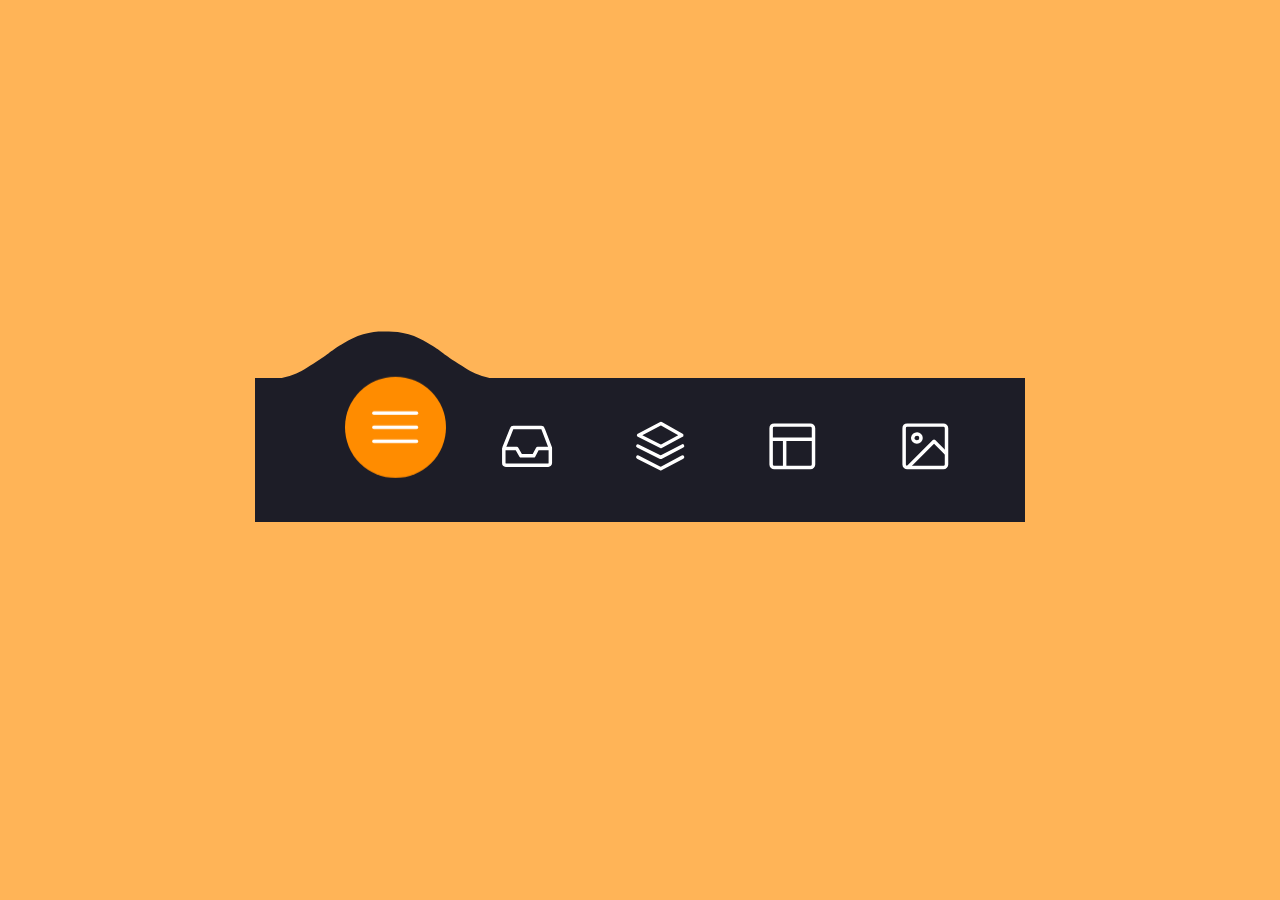
<file: index.html>
<!DOCTYPE html>
<html lang="en">
<head>
    <meta charset="UTF-8">
    <meta name="viewport" content="width=device-width, initial-scale=1.0">
    <title>Document</title>

    <script src="script.js"></script>
    <link rel="stylesheet" href="style.css">
</head>
<body>
    <!-- Navigation Menu -->
    <nav class="menu">
        <ul>
            <li>
                <button class="menu__item active" style="--bgColorItem: #ff8c00;" aria-label="Menu Item 1">
                    <svg class="icon" viewBox="0 0 24 24" aria-hidden="true">
                        <path d="M3.8,6.6h16.4"/>
                        <path d="M20.2,12.1H3.8"/>
                        <path d="M3.8,17.5h16.4"/>
                    </svg>
                </button>
            </li>
            <li>
                <button class="menu__item" style="--bgColorItem: #f54888;" aria-label="Menu Item 2">
                    <svg class="icon" viewBox="0 0 24 24" aria-hidden="true">
                        <path d="M6.7,4.8h10.7c0.3,0,0.6,0.2,0.7,0.5l2.8,7.3c0,0.1,0,0.2,0,0.3v5.6c0,0.4-0.4,0.8-0.8,0.8H3.8
                        C3.4,19.3,3,19,3,18.5v-5.6c0-0.1,0-0.2,0.1-0.3L6,5.3C6.1,5,6.4,4.8,6.7,4.8z"/>
                        <path d="M3.4,12.9H8l1.6,2.8h4.9l1.5-2.8h4.6"/>
                    </svg>
                </button>
            </li>
            <li>
                <button class="menu__item" style="--bgColorItem: #4343f5;" aria-label="Menu Item 3">
                    <svg class="icon" viewBox="0 0 24 24" aria-hidden="true">
                        <path d="M3.4,11.9l8.8,4.4l8.4-4.4"/>
                        <path d="M3.4,16.2l8.8,4.5l8.4-4.5"/>
                        <path d="M3.7,7.8l8.6-4.5l8,4.5l-8,4.3L3.7,7.8z"/>
                    </svg>
                </button>
            </li>
            <li>
                <button class="menu__item" style="--bgColorItem: #e0b115;" aria-label="Menu Item 4">
                    <svg class="icon" viewBox="0 0 24 24" aria-hidden="true">
                        <path d="M5.1,3.9h13.9c0.6,0,1.2,0.5,1.2,1.2v13.9c0,0.6-0.5,1.2-1.2,1.2H5.1c-0.6,0-1.2-0.5-1.2-1.2V5.1
                          C3.9,4.4,4.4,3.9,5.1,3.9z"/>
                        <path d="M4.2,9.3h15.6"/>
                        <path d="M9.1,9.5v10.3"/>
                    </svg>
                </button>
            </li>
            <li>
                <button class="menu__item" style="--bgColorItem:#65ddb7;" aria-label="Menu Item 5">
                    <svg class="icon" viewBox="0 0 24 24" aria-hidden="true">
                        <path d="M5.1,3.9h13.9c0.6,0,1.2,0.5,1.2,1.2v13.9c0,0.6-0.5,1.2-1.2,1.2H5.1c-0.6,0-1.2-0.5-1.2-1.2V5.1
                          C3.9,4.4,4.4,3.9,5.1,3.9z"/>
                        <path d="M5.5,20l9.9-9.9l4.7,4.7"/>
                        <path d="M10.4,8.8c0,0.9-0.7,1.6-1.6,1.6c-0.9,0-1.6-0.7-1.6-1.6C7.3,8,8,7.3,8.9,7.3C9.7,7.3,10.4,8,10.4,8.8z"/>
                    </svg>
                </button>
            </li>
        </ul>
        <div class="menu__border"></div>
    </nav>

    <!-- SVG Container -->
    <div class="svg-container">
        <svg viewBox="0 0 202.9 45.5">
            <clipPath id="menu" clipPathUnits="objectBoundingBox" transform="scale(0.0049285362247413 0.021978021978022)">
                <path d="M6.7,45.5c5.7,0.1,14.1-0.4,23.3-4c5.7-2.3,9.9-5,18.1-10.5c10.7-7.1,11.8-9.2,20.6-14.3c5-2.9,9.2-5.2,15.2-7
                  c7.1-2.1,13.3-2.3,17.6-2.1c4.2-0.2,10.5,0.1,17.6,2.1c6.1,1.8,10.2,4.1,15.2,7c8.8,5,9.9,7.1,20.6,14.3c8.3,5.5,12.4,8.2,18.1,10.5
                  c9.2,3.6,17.6,4.2,23.3,4H6.7z"/>
            </clipPath>
        </svg>
    </div>
</body>
</html>
</file>
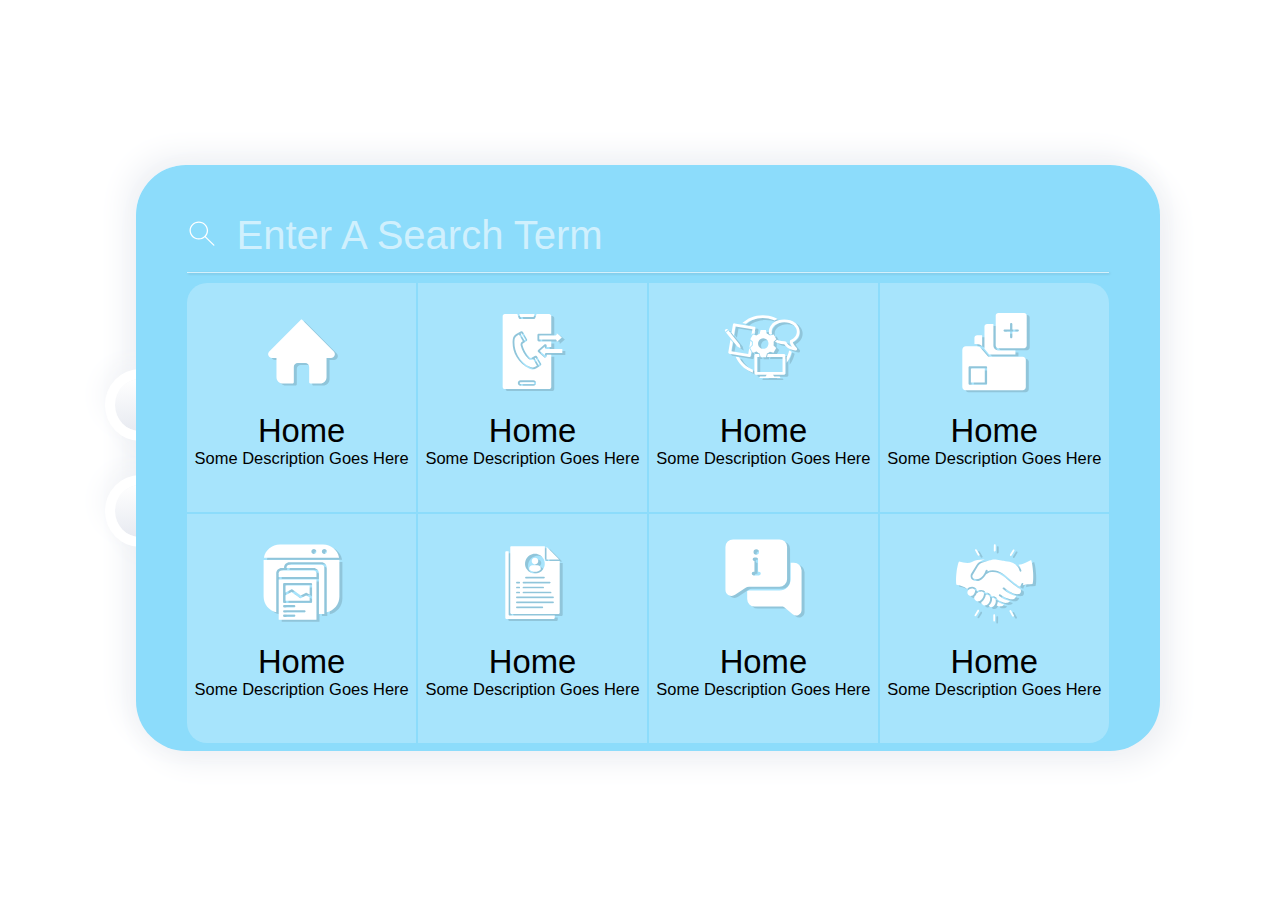
<file: soft_home/index.html>
<!DOCTYPE html>
<html lang="en">
<head>
    <meta charset="UTF-8">
    <meta name="viewport" content="width=device-width, initial-scale=1.0">

    <link rel="stylesheet" href="main.css">
    <link rel="stylesheet" href="full_menu.css">
    <title>Document</title>
</head>
<body>
    <div id="controls">
        <button>
            <img src="caret.svg" alt="">
        </button>
        <button>
            <img src="caret.svg" alt="">
        </button>
    </div>
    <main>
        <section id="full_menu">
            <section id="search">
                <input type="text" id = "search_term" placeholder="enter a search term">
                <span class="icon">
                    <img src="search.svg" alt="">
                </span>
             </section>
             <hr>
             <section id="main_view">
                <section id="main_menu_items">
                    <button class="menu_item">
                        <span class="icon">
                            <img src="home.svg" alt="">
                        </span>
                        <span class="header">
                            home
                        </span>
                        <span class="sub">
                            some description goes here
                        </span>
                    </button>
                    <button class="menu_item">
                        <span class="icon">
                            <img src="contact.svg" alt="">
                        </span>
                        <span class="header">
                            home
                        </span>
                        <span class="sub">
                            some description goes here
                        </span>
                    </button>
                    <button class="menu_item">
                        <span class="icon">
                            <img src="projects.svg" alt="">
                        </span>
                        <span class="header">
                            home
                        </span>
                        <span class="sub">
                            some description goes here
                        </span>
                    </button>
                    <button class="menu_item">
                        <span class="icon">
                            <img src="resources.svg" alt="">
                        </span>
                        <span class="header">
                            home
                        </span>
                        <span class="sub">
                            some description goes here
                        </span>
                    </button>
                    <button class="menu_item">
                        <span class="icon">
                            <img src="blog.svg" alt="">
                        </span>
                        <span class="header">
                            home
                        </span>
                        <span class="sub">
                            some description goes here
                        </span>
                    </button>
                    <button class="menu_item">
                        <span class="icon">
                            <img src="resume.svg" alt="">
                        </span>
                        <span class="header">
                            home
                        </span>
                        <span class="sub">
                            some description goes here
                        </span>
                    </button>
                    <button class="menu_item">
                        <span class="icon">
                            <img src="about.svg" alt="">
                        </span>
                        <span class="header">
                            home
                        </span>
                        <span class="sub">
                            some description goes here
                        </span>
                    </button>
                    <button class="menu_item">
                        <span class="icon">
                            <img src="handshake.svg" alt="">
                        </span>
                        <span class="header">
                            home
                        </span>
                        <span class="sub">
                            some description goes here
                        </span>
                    </button>
                </section>
             </section>
        </section>
        <header> 
            <span class="logo">nana</span>
            <nav id = "short_nav">
                <ul>
                    <li><button class="active">Home</button></li>
                    <li><button>Projects</button></li>
                    <li><button>More</button></li>
                </ul>
            </nav>
            <span class = "icon"><button><img src="menu.svg" alt=""></button></span>
        </header>
        <section id = "home_content">
            <span class="content">
                <span class="sub_header">work with me on</span>
                <span class="main_header">website design</span>
                <span class="divider_small">
                    <hr>
                </span>
                <span class="paragraph">Lorem ipsum dolor sit amet consectetur adipisicing elit. Voluptates accusamus ipsam tenetur amet eligendi fugit eveniet cum, velit praesentium temporibus at. Consectetur error nemo ratione magni quam officia necessitatibus alias!</span>
                <span class="actions">
                    <button>hire me</button>
                    <button>contact</button>
                </span>
            </span>

            <span class="content" style="display: none;">
                <span class="sub_header">collaborate with me on</span>
                <span class="main_header">website development</span>
                <span class="divider_small">
                    <hr>
                </span>
                <span class="paragraph">Lorem ipsum dolor sit amet consectetur adipisicing elit. Voluptates accusamus ipsam tenetur amet eligendi fugit eveniet cum, velit praesentium temporibus at. Consectetur error nemo ratione magni quam officia necessitatibus alias!</span>
                <span class="actions">
                    <button>hire me</button>
                    <button>contact</button>
                </span>
            </span>

            <span class="content" style="display: none;">
                <span class="sub_header">explore my</span>
                <span class="main_header">projects</span>
                <span class="divider_small">
                    <hr>
                </span>
                    
                <span class="paragraph">Lorem ipsum dolor sit amet consectetur adipisicing elit. Voluptates accusamus ipsam tenetur amet eligendi fugit eveniet cum, velit praesentium temporibus at. Consectetur error nemo ratione magni quam officia necessitatibus alias!</span>
                <span class="actions">
                    <button>learn more</button>
                    <button>contact</button>
                </span>
            </span>

            <span class="content" style="display: none;">
                <span class="sub_header">explore my</span>
                <span class="main_header">design templates</span>
                <span class="divider_small">
                    <hr>
                </span>
                    
                <span class="paragraph">Lorem ipsum dolor sit amet consectetur adipisicing elit. Voluptates accusamus ipsam tenetur amet eligendi fugit eveniet cum, velit praesentium temporibus at. Consectetur error nemo ratione magni quam officia necessitatibus alias!</span>
                <span class="actions">
                    <button>learn more</button>
                    <button>contact</button>
                </span>
            </span>
        </section>
        <hr>
        <footer>
            <button>terms and conditions</button>
            <button>attributions</button>
        </footer>
    </main>
</body>
</html>
</file>
<file: style.css>
html {
    box-sizing: border-box;
    --bgColorMenu: #1d1d27;
    --duration: 0.7s;
}

html *,
html *::before,
html *::after {
    box-sizing: inherit;
}

body {
    margin: 0;
    display: flex;
    height: 100vh;
    overflow: hidden;
    align-items: center;
    justify-content: center;
    background-color: #ffb457;
    -webkit-tap-highlight-color: transparent;
    transition: background-color var(--duration);
}

nav.menu {
    margin: 0;
    display: flex;
    width: 32.05em; /* Adjust for your design */
    font-size: 1.5em;
    padding: 0 2.85em;
    position: relative;
    align-items: center;
    justify-content: center;
    background-color: var(--bgColorMenu);
}

.menu__item {
    all: unset;
    flex-grow: 1;
    z-index: 100;
    display: flex;
    cursor: pointer;
    position: relative;
    border-radius: 50%;
    align-items: center;
    will-change: transform;
    justify-content: center;
    padding: 0.55em 0 0.85em;
    transition: transform var(--timeOut, var(--duration));
}

.menu__item::before {
    content: "";
    z-index: -1;
    width: 4.2em;
    height: 4.2em;
    border-radius: 50%;
    position: absolute;
    transform: scale(0);
    transition: background-color var(--duration), transform var(--duration);
}

.menu__item.active {
    transform: translate3d(0, -0.8em, 0);
}

.menu__item.active::before {
    transform: scale(1);
    background-color: var(--bgColorItem);
}

.icon {
    width: 2.6em;
    height: 2.6em;
    stroke: white;
    fill: transparent;
    stroke-width: 1pt;
    stroke-miterlimit: 10;
    stroke-linecap: round;
    stroke-linejoin: round;
    stroke-dasharray: 400;
}

.menu__item.active .icon {
    animation: stroke-animation 1.5s reverse;
}

@keyframes stroke-animation {
    100% {
        stroke-dashoffset: 400;
    }
}

.menu__border {
    left: 0;
    bottom: 99%;
    width: 10.9em;
    height: 2.4em;
    position: absolute;
    clip-path: url(#menu);
    will-change: transform;
    background-color: var(--bgColorMenu);
    transition: transform var(--timeOut, var(--duration));
}

.svg-container {
    width: 0;
    height: 0;
}

nav ul{
    list-style: none;
    display: flex;
    justify-content: space-between;
    width: 100%;
}

/* Media Query for Smaller Screens */
@media screen and (max-width: 50em) {
    nav.menu {
        font-size: 0.8em;
    }
}
</file>
<file: soft_home/main.css>
:root
{

}

@media screen and (min-width: 1000px) {
    body
    {
        width: 100vw;
        height: 100vh;
        /* overflow: hidden; */
        display: flex;
        justify-content: center;
        align-items: center;
        padding: 0;
    }

    div[id = "controls"]
    {
        display: flex;
        flex-direction: column;
        gap: clamp(20px, 6vh, 200px);
        position: absolute;
        height: 100vh;
        left: 9vw;
        justify-content: center;
    }

    div[id = "controls"] button
    {
        width: clamp(20px, 8vw, 50px);
        aspect-ratio: 1/1;
        border: none;
        border-radius: 50%;
        cursor: pointer;
        outline: solid 10px white;
        background: linear-gradient(175deg, #FFFFFF, #e6e9f0);
        box-shadow: 9.91px 9.91px 31px #EDEFF3, -9.91px -9.91px 31px #EFF1F5;
    }

    main
    {
        display: flex;
        flex-direction: column;
        width: 80vw;
        /* height: 65vh; */
        aspect-ratio: 7/4;
        min-height: 300px;
        background-color: rgb(90, 103, 103);
        border-radius: 50px;
        overflow: hidden;

        background: linear-gradient(175deg, #FFFFFF, #e6e9f0);
        box-shadow: 9.91px 9.91px 31px #EDEFF3, -9.91px -9.91px 31px #EFF1F5;
    }

    main header{
        display: flex;
        justify-content: space-between;
        align-items: center;
        height: 10%;
        z-index: 5;
    }

    main header span{
        display: flex;
        justify-content: center;
        align-items: center;
        width: 15%;
        height: 100%;
        /* background-color: red; */
    }

    main header nav{
        display: flex;
        justify-content: center;
        align-items: center;
        width: 70%;
        height: 100%;
        /* background-color: blue; */
        /* padding-top: 10px; */
        overflow: hidden;
    }
    
    main header nav ul{
        display: flex;
        justify-content: flex-start;
        width: 100%;
        height: 100%;
        list-style: none;
    }

    main header nav ul li{
        display: flex;
        justify-content: center;
        align-items: center;
        width: 15%;
        gap: 8px;
        /* background-color: green; */
    }


    main header nav ul li button{
        display: flex;
        width: 80%;
        height: 30%;
        justify-content: center;
        align-items: center;
        background: none;
        border: none;
        cursor: pointer;
        /* padding-top: 35%; */
        font-size: clamp(5px, 1vw, 15px);
        font-weight: 500;
        font-weight: bold;
        /* margin-top: 10px; */
        /* background-color: green; */
    }

    main  header span.icon button{
        display: flex;
        width: 20%;
        justify-content: center;
        align-items: center;
        overflow: hidden;
        aspect-ratio: 1/1;
        background: none;
        border: none;
        cursor: pointer;
    }

    main  header span.icon button img{
        width: 100%;
        aspect-ratio: 1/1;
        filter: invert(100%) drop-shadow(1px 1px 1px #0000004d);
        cursor: pointer;
    }

    section[id = "home_content"]
    {
        display: flex;
        width: 70%;
        height: 80%;
        flex-direction: column;
        justify-content: center;
        margin-left: 5%;
        /* overflow: scroll; */
    }

    section[id = "home_content"] .content
    {
        display: flex;
        flex-direction: column;
        min-width: calc(100%);
        width: 100%;
        height: 100%;
        min-height: calc(100%);
        justify-content: center;
        position: absolute;
        /* z-index: 5; */
    }

    section[id = "home_content"] .content .sub_header
    {
        display: flex;
        width: 100%;
        /* height: 10%; */
        text-transform: lowercase;
        font-size: clamp(10px, 1.05vw, 25px);
        font-weight: bold;
        color: gray;
        /* background-color: yellow; */
        /* todo: insert font family */
    }

    section[id = "home_content"] .content .main_header
    {
        display: flex;
        width: 100%;
        /* height: 10%; */
        text-transform: lowercase;
        font-size: clamp(10px, 2.75vw, 35px);
        font-weight: bold;
        color: black;
        /* todo: insert font family */
    }

    section[id = "home_content"] .content .divider_small
    {
        width: 100%;
        display: flex;
        flex-direction: row;
        justify-content: flex-start!important;
        align-items: flex-start!important;
        padding: 0;
    }

    section[id = "home_content"] .content .divider_small hr{
        width: 10%;
        height: 10px;
        /* todo: set proper background color */
        background-color: rgb(255, 0, 0);
        height: clamp(4px, 2%, 10px);
        left: 0;
        align-self: unset;
        border: none;
        outline: none;
        padding: 0;
        margin: 0;
        filter: drop-shadow(1px 1px 1px #0000004d);
        margin-bottom: clamp(10px, 5%, 30px);
    }

    section[id = "home_content"] .content .paragraph
    {
        display: flex;
        width: clamp(100px, 60%, 500px);
        font-size: clamp(10px, 1.25vw, 25px);
        font-weight: 300;
        color: gray;
        /* todo: insert font family */
        margin-bottom: clamp(10px, 5%, 30px);
    }

    section[id = "home_content"] .content .actions
    {
        display: flex;
        gap: clamp(10px, 5%, 30px);
    }

    section[id = "home_content"] .content .actions button
    {
        display: flex;
        width: clamp(50px, 20%, 100px);
        font-size: clamp(10px, 1.03vw, 20px);
        padding: 8px;
        font-weight: 300;
        color: gray;
        justify-content: center;
        align-items: center;
        border-radius: 30px;
        /* todo: insert font family */
        margin-bottom: clamp(10px, 5%, 30px);
        cursor: pointer;
    }

    main hr
    {
        display: flex;
        width: 70%;
        margin: 0;
        margin-left: 5%;
        margin-top: -2%;
        height: 1.5px;
        border: none;
        background: rgba(201, 198, 198, 0.522);
        filter: drop-shadow(1px 1px 1px #00000042);
    }

    main footer{
        display: flex;
        width: 40%;
        gap: clamp(10px, 2%, 20px);
        padding-left: 5%;
        padding-top: 2%;
        z-index: 5;
    }

    main footer button{
        display: flex;
        background: none;
        border: none;
        cursor: pointer;
        font-size: clamp(10px, 0.73vw, 20px);
        font-weight: 300;
        color: gray;
        /* todo: insert font family */
        margin-bottom: clamp(10px, 5%, 30px)
    }
}
</file>
<file: soft_home/full_menu.css>
section[id  = "full_menu"]
{
    z-index: 7;
    display: flex;
    position: absolute;
    background-color: rgb(140, 220, 251);
    padding: 0;
    margin: 0;
    width: 80vw;
    aspect-ratio: 7/4;
    border-radius: 50px;
    flex-direction: column;
}

section[id = "search"]
{
    width: 100%;
    height: 7%;
    display: flex;
    flex-direction: row-reverse;
    align-items: center;
    justify-content: flex-start;
    padding-left: 0!important;
    padding-right: 0!important;
    margin-top: clamp(10px, 5%, 50px);
}

section[id = "search"] .icon
{
    display: flex;
    width: 5%;
    height: 100%;
    justify-content: center;
    align-items: center;
    left: 0;
    padding-top: 3px;
    margin-left: 4%;
}

section[id = "search"] .icon img
{
    display: flex;
    width: 80%;
    aspect-ratio: 1/1;
    object-fit: contain;
    filter: invert(100%);
}

section[id = "search"] input{
    width: 92%;
    padding: 10px;
    border: none;
    border-radius: 4px;
    background: none;
    font-size: clamp(20px, 2.95rem, 40px);
    color: #fff;
    outline: none;
    height: 60%;
    caret-color: #fff;
}

section[id = "search"] input::placeholder
{
    color: rgba(255, 255, 255, 0.6);
    text-transform: capitalize;
}

section[id  = "full_menu"] hr{
    display: flex;
    width: 90%;
    border: none;
    background: rgba(255, 255, 255, 0.638);
    height: 1px;
    margin-top: 1.5%;
}

section[id = "main_view"]
{
    display: flex;
}

/* Grid Menu */
section[id = "main_menu_items"]
{
    display: grid;
    grid-template-columns: repeat(4, 1fr);
    row-gap: 2px;
    column-gap: 2px;
    place-items: center;
    margin-left: 5%;
    width: 90%;
    margin-top: 1%;
}

section[id = "main_menu_items"] button
{
    display: flex;
    flex-direction: column;
    background: none;
    background-color: rgba(255, 255, 255, 0.237);
    overflow: hidden;
    min-width: 200px;
    min-height: 200px;
    aspect-ratio: 1/1;
    justify-content: space-around;
    align-items: center;
    border: none;
    transition: all var(--short-duration) linear;
}

section[id = "main_menu_items"] button:hover
{
    box-shadow: rgba(0, 0, 0, 0.12) 0px 1px 3px, rgba(0, 0, 0, 0.24) 0px 1px 2px;        
    background-color: rgba(255, 255, 255, 0.411);
}

section[id = "main_menu_items"] button:first-child
{
    border-top-left-radius: 20px;
}

section[id = "main_menu_items"] button:nth-child(4)
{
    border-top-right-radius: 20px;
}

section[id = "main_menu_items"] button:last-child
{
    border-bottom-right-radius: 20px;
}

section[id = "main_menu_items"] button:nth-child(5)
{
    border-bottom-left-radius: 20px;
}

section[id = "main_menu_items"] button .icon{
    display: flex;
    width: 100%;
    height: 50%;
    justify-content: center;
    align-items: center;
    overflow: hidden;
    cursor: pointer;
}

section[id = "main_menu_items"] button .icon img{
    display: flex;
    width: 40%;
    object-fit: contain;
    filter: invert(100%) drop-shadow(3px 2px rgba(0, 0, 0, 0.135));
}

section[id = "main_menu_items"] button .header
{
    display: flex;
    width: 100%;
    text-align: center;
    text-transform: capitalize;
    justify-content: center;
    font-size: clamp(10px, 2.05rem, 50px);
    margin-top: -35px;
}

section[id = "main_menu_items"] button .sub
{
    display: flex;
    width: 100%;
    text-align: center;
    text-transform: capitalize;
    justify-content: center;
    font-size: clamp(10px, 1.03rem, 50px);
    font-weight: 100;
    font-family: var(--button-header-font);
    margin-top: -35px;
    height: 20%;
}
</file>
